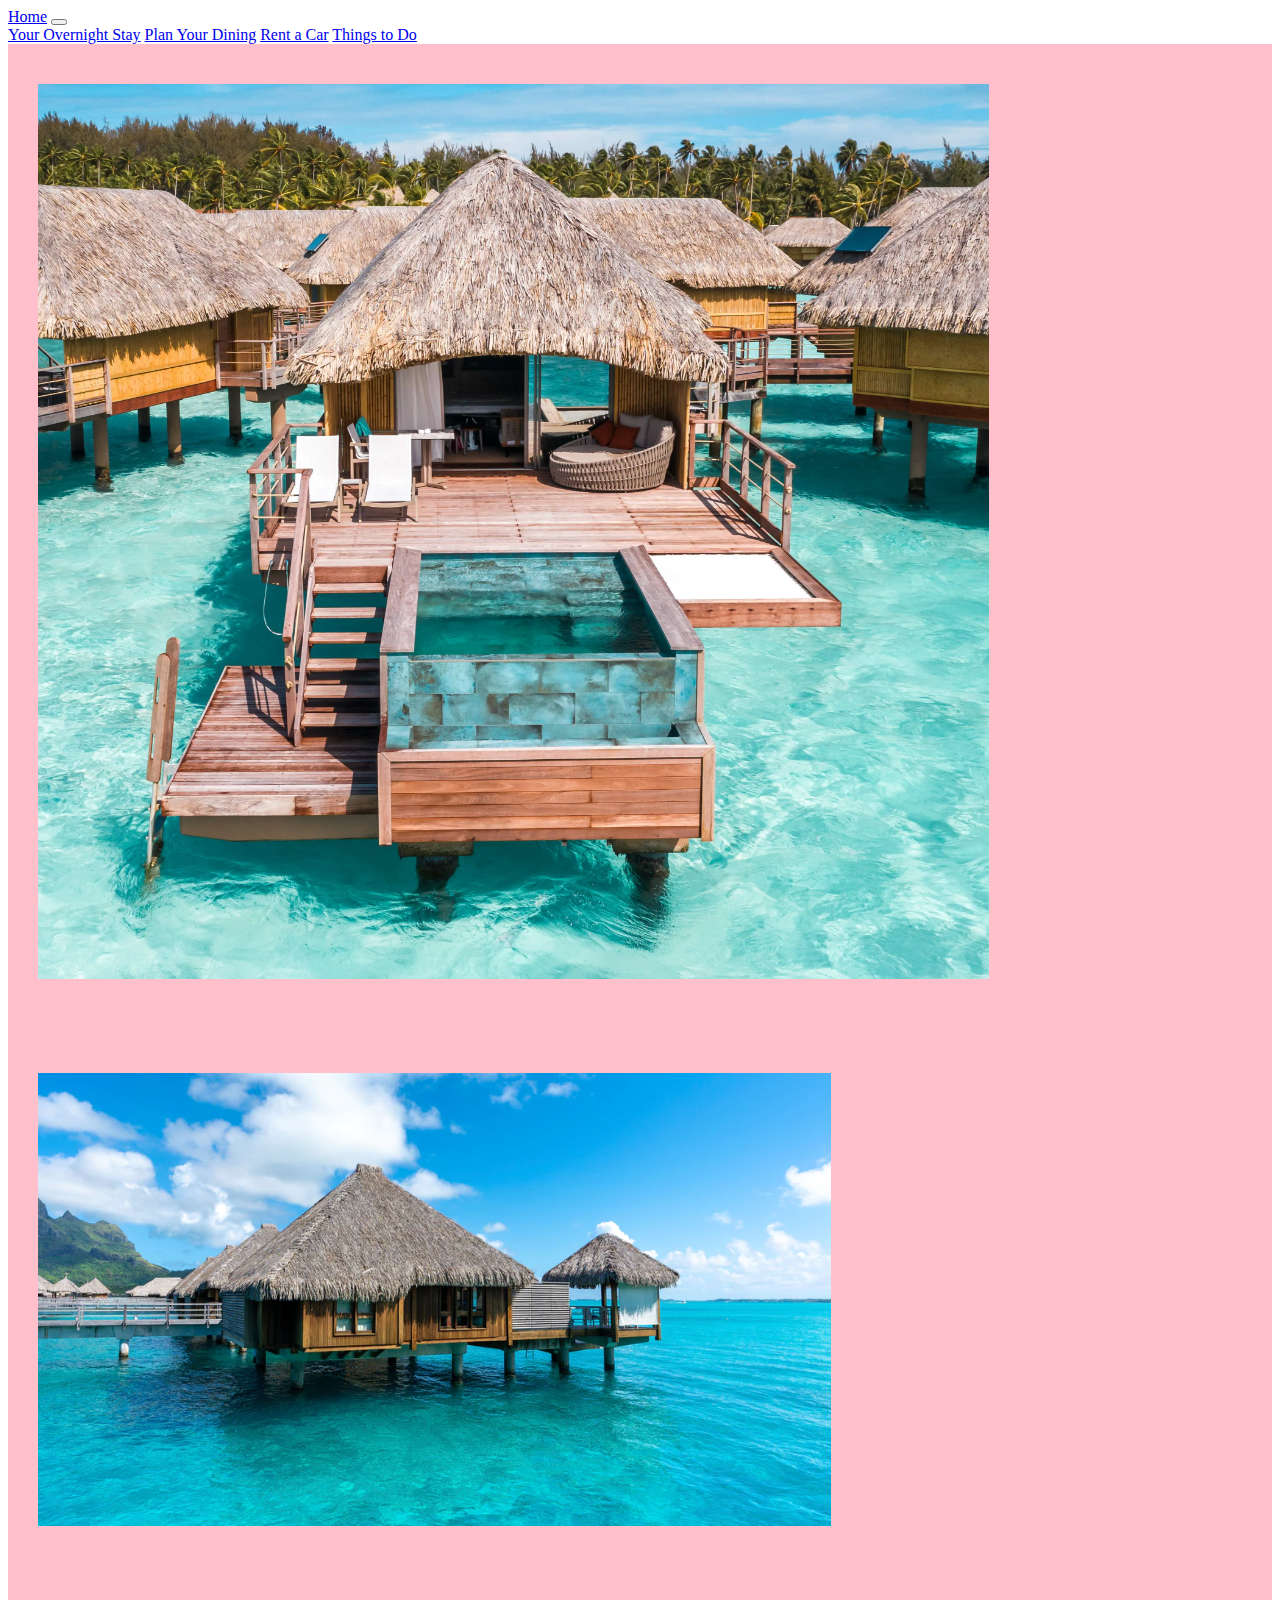
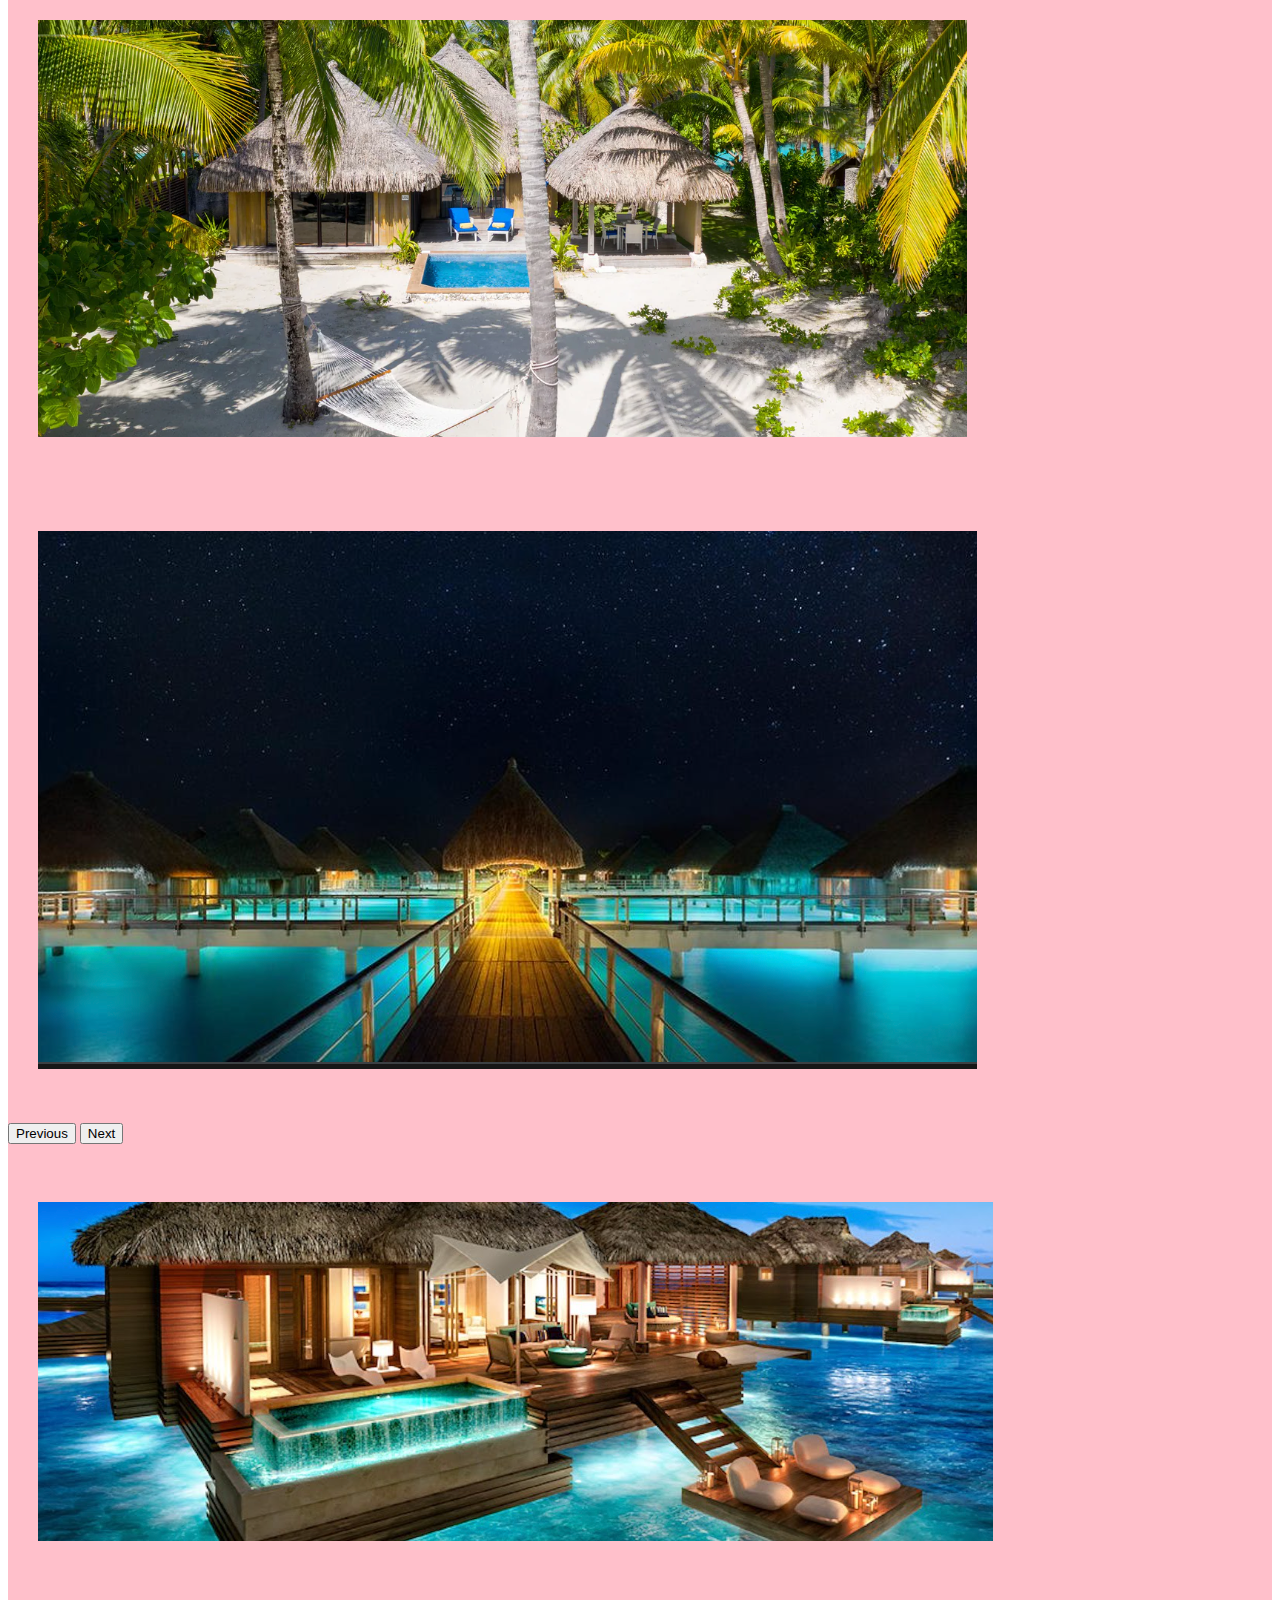
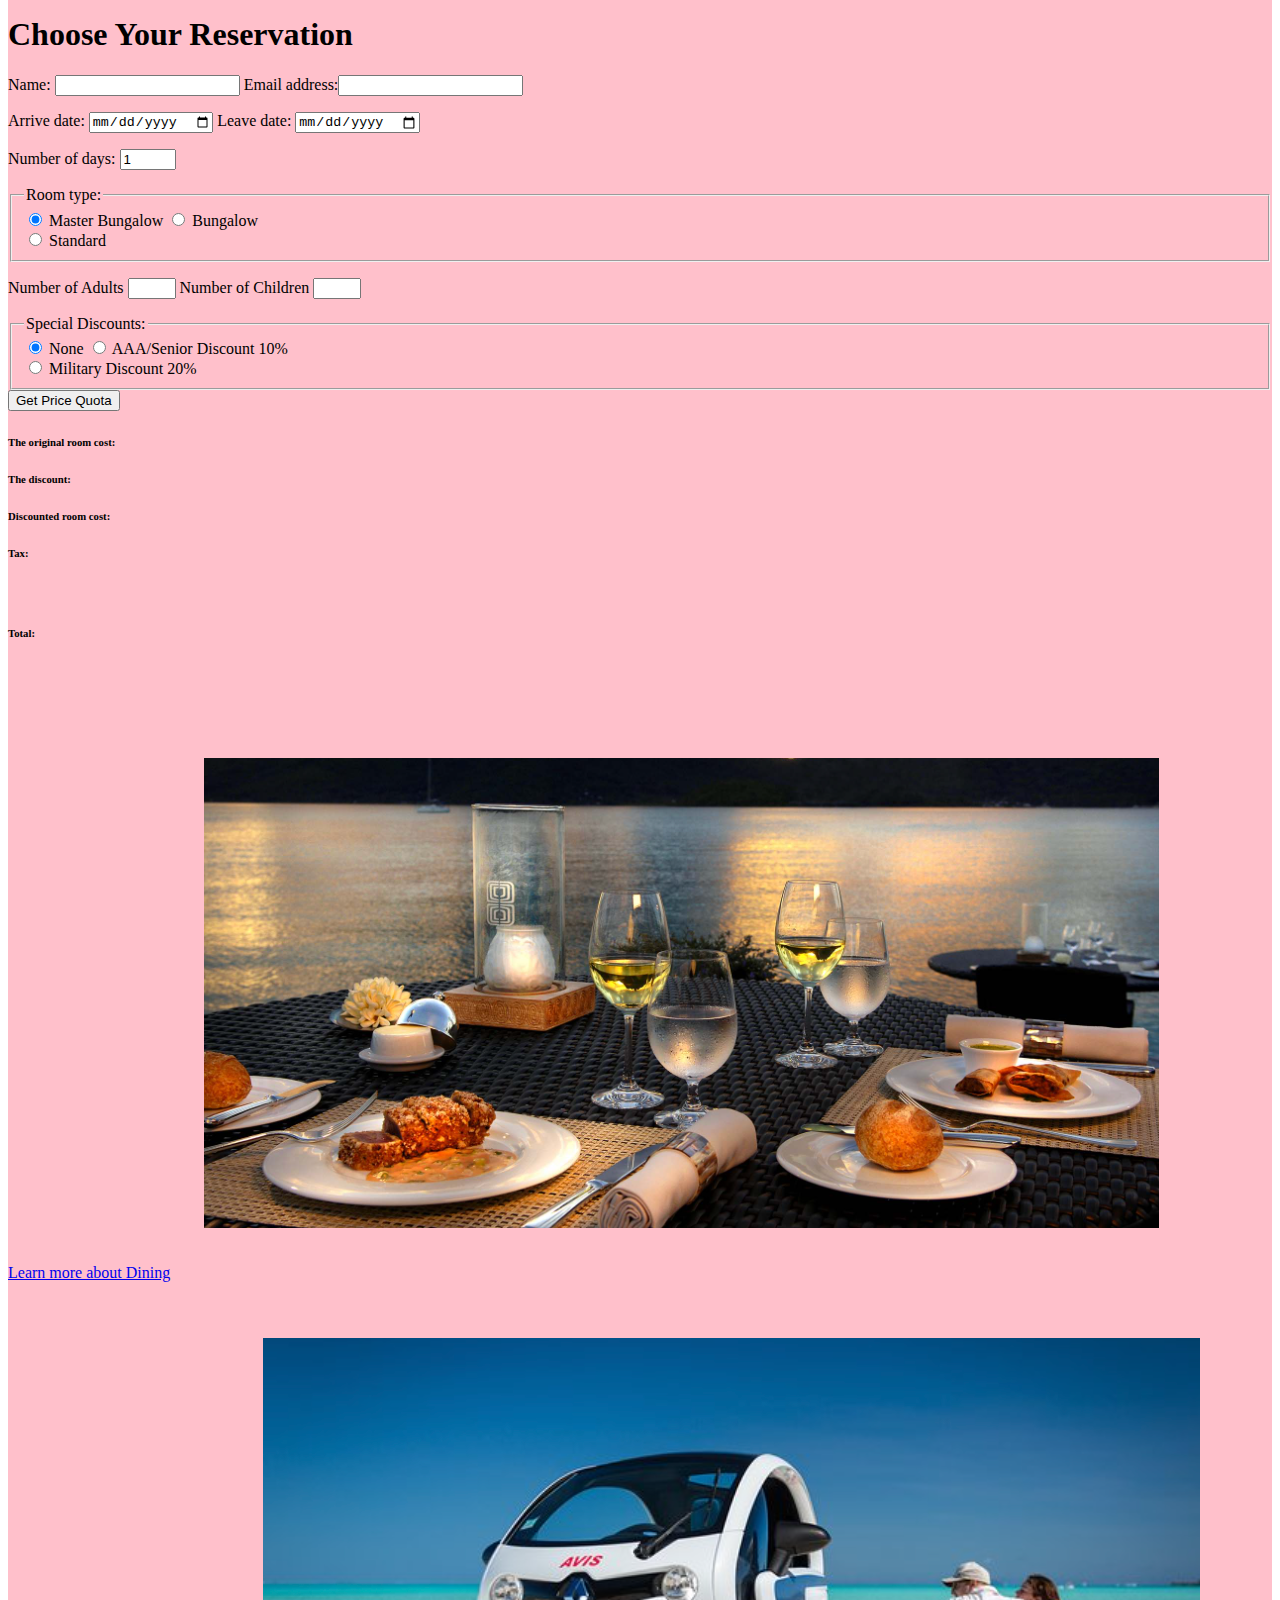
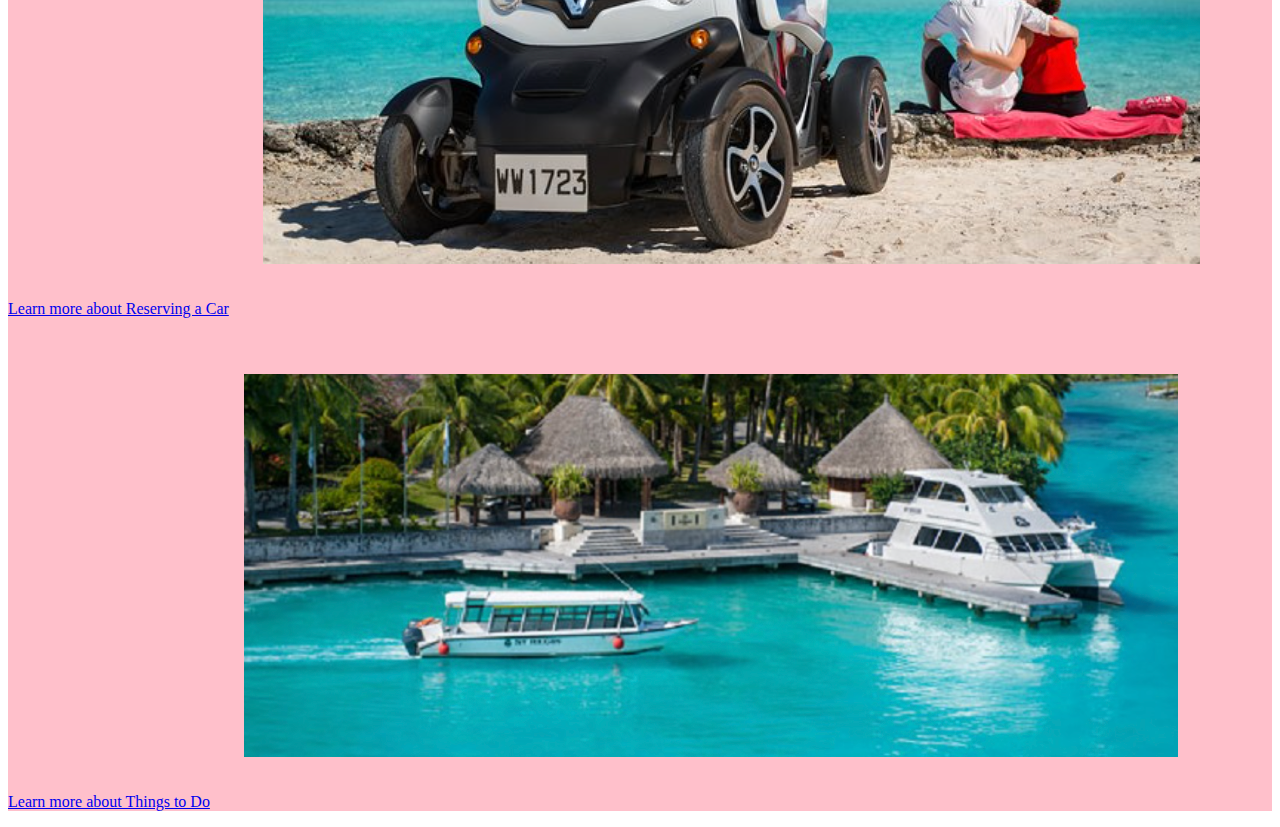
<file: overnight.html>
<!DOCTYPE html>
<html lang="en">
  <head>
    <meta charset="UTF-8" />
    <meta http-equiv="X-UA-Compatible" content="IE=edge" />
    <meta name="viewport" content="width=device-width, initial-scale=1.0" />
    <link href="css/style.css" rel="stylesheet" />
    <!-- CSS only -->
    <link
      href="https://cdn.jsdelivr.net/npm/bootstrap@5.2.2/dist/css/bootstrap.min.css"
      rel="stylesheet"
      integrity="sha384-Zenh87qX5JnK2Jl0vWa8Ck2rdkQ2Bzep5IDxbcnCeuOxjzrPF/et3URy9Bv1WTRi"
      crossorigin="anonymous"
    />

    <title>Vacation Resort</title>
  </head>
  <body>
    <!--Navbar-->

    <nav class="navbar navbar-expand-lg bg-light">
      <div class="container-fluid">
        <a class="navbar-brand" href="index.html">Home</a>
        <button
          class="navbar-toggler"
          type="button"
          data-bs-toggle="collapse"
          data-bs-target="#navbarNavAltMarkup"
          aria-controls="navbarNavAltMarkup"
          aria-expanded="false"
          aria-label="Toggle navigation"
        >
          <span class="navbar-toggler-icon"></span>
        </button>
        <div class="collapse navbar-collapse" id="navbarNavAltMarkup">
          <div class="navbar-nav">
            <a class="nav-link active" aria-current="page" href="overnight.html"
              >Your Overnight Stay</a
            >
            <a class="nav-link" href="dining.html">Plan Your Dining</a>
            <a class="nav-link" href="rentcar.html">Rent a Car</a>
            <a class="nav-link" href="youractivities.html">Things to Do</a>
          </div>
        </div>
      </div>
    </nav>
    <!--Adding Carousel-->
    <main>
      <div
        id="carouselExampleControls"
        class="carousel slide"
        data-bs-ride="carousel"
      >
        <div class="carousel-inner">
          <div class="carousel-item active">
            <img
              src="images/overwaterbungalowmaster.png"
              class="d-block w-100"
              alt="Hotel Exterior Master"
            />
          </div>
          <div class="carousel-item">
            <img
              src="images/lowtierbungalow.png"
              class="d-block w-100"
              alt="2nd Level Bungalow"
            />
          </div>
          <div class="carousel-item">
            <img
              src="images/bottomtierrooms.png"
              class="d-block w-100"
              alt="Standard Rooms"
            />
          </div>
          <div class="carousel-item">
            <img
              src="images/other4carousel.png"
              class="d-block w-100"
              alt="View at night"
            />
          </div>
        </div>
        <button
          class="carousel-control-prev"
          type="button"
          data-bs-target="#carouselExampleControls"
          data-bs-slide="prev"
        >
          <span class="carousel-control-prev-icon" aria-hidden="true"></span>
          <span class="visually-hidden">Previous</span>
        </button>
        <button
          class="carousel-control-next"
          type="button"
          data-bs-target="#carouselExampleControls"
          data-bs-slide="next"
        >
          <span class="carousel-control-next-icon" aria-hidden="true"></span>
          <span class="visually-hidden">Next</span>
        </button>
      </div>

      <br />

      <!--Container of all 3 rooms-->
      <img src="images/reservestay.png" w-100 alt="Room Exterior" />

      <br />

      <!--Calculation-->
      <div id="reservationContainer" class="container border border-primary">
        <h1>Choose Your Reservation</h1>
        <div class="row">
          <div class="col">
            <p>
              Name: <input id="nameField" type="text" required /> Email
              address:<input id="emailField" type="text" />
            </p>
            <p>
              Arrive date: <input type="date" id="arriveField" required /> Leave
              date: <input type="date" id="leaveField" required />
            </p>
            <p>
              Number of days:
              <input
                type="number"
                id="numDaysField"
                value="1"
                min="1"
                max="28"
                required
              />
            </p>

            <fieldset>
              <legend>Room type:</legend>
              <input
                type="radio"
                id="masterBungalow"
                name="room"
                value="master"
                checked
              />
              <label for="master">Master Bungalow</label>

              <input
                type="radio"
                id="medTierBungalow"
                name="room"
                value="medTierBungalow"
              />
              <label for="medtierBungalow">Bungalow</label><br />

              <input
                type="radio"
                id="standard"
                name="room"
                value="standardRoom"
              />
              <label for="standardRoom">Standard</label><br />
            </fieldset>

            <p>
              Number of Adults
              <input id="numAdults" type="number" min="1" max="4" required />
              Number of Children
              <input id="numChildren" type="number" min="0" max="4" />
            </p>

            <fieldset>
              <legend>Special Discounts:</legend>
              <input
                type="radio"
                id="noDiscount"
                name="discount"
                value="no"
                checked
              />
              <label for="no">None</label>

              <input
                type="radio"
                id="seniorDiscount"
                name="discount"
                value="yes"
              />
              <label for="yes">AAA/Senior Discount 10%</label><br />

              <input
                type="radio"
                id="militaryDiscount"
                name="discount"
                value="yes"
              />
              <label for="yes">Military Discount 20% </label>
            </fieldset>

            <input
              id="totalBtn"
              type="button"
              class="btn btn-primary"
              value="Get Price Quota"
            />

            <div id="totalBox">
              <h6 id="origRoomCost">The original room cost:</h6>
              <h6 id="dis">The discount:</h6>
              <h6 id="disRoomCost">Discounted room cost:</h6>
              <h6 id="tax">Tax:</h6>
              <br />
              <h6 id="total">Total:</h6>
            </div>
          </div>
        </div>
      </div>

      <br />

      <!--Adding Jumbotron-->
      <div class="jumbotron">
        <p class="lead">
          <a class="btn btn-primary btn-lg" href="dining.html" role="button"
            >Learn more about Dining</a
          >
          <img src="images/diningimage.png" w-100 alt="Dining by Sea" />
        </p>
        <p class="lead">
          <a class="btn btn-primary btn-lg" href="rentcar.html" role="button"
            >Learn more about Reserving a Car</a
          >
          <img src="images/rentcarimage.png" w-100 alt="Small car" />
        </p>
        <p class="lead">
          <a
            class="btn btn-primary btn-lg"
            href="youractivities.html"
            role="button"
            >Learn more about Things to Do</a
          >
          <img src="images/thingstodoimage.png" w-100 alt="Things to do" />
        </p>
      </div>
    </main>

    <script src="script/overnight.js"></script>
    <!-- JavaScript Bundle with Popper -->
    <script
      src="https://cdn.jsdelivr.net/npm/bootstrap@5.2.2/dist/js/bootstrap.bundle.min.js"
      integrity="sha384-OERcA2EqjJCMA+/3y+gxIOqMEjwtxJY7qPCqsdltbNJuaOe923+mo//f6V8Qbsw3"
      crossorigin="anonymous"
    ></script>
  </body>
</html>
</file>
<file: css/style.css>
main {
    background-color: pink;
}





/* overnightstay page*/
img {
    padding-top: 10px;
    padding-bottom: 20px;
    margin: 30px;
}



#reservationContainer {
    padding-bottom: 20px;
}
</file>
